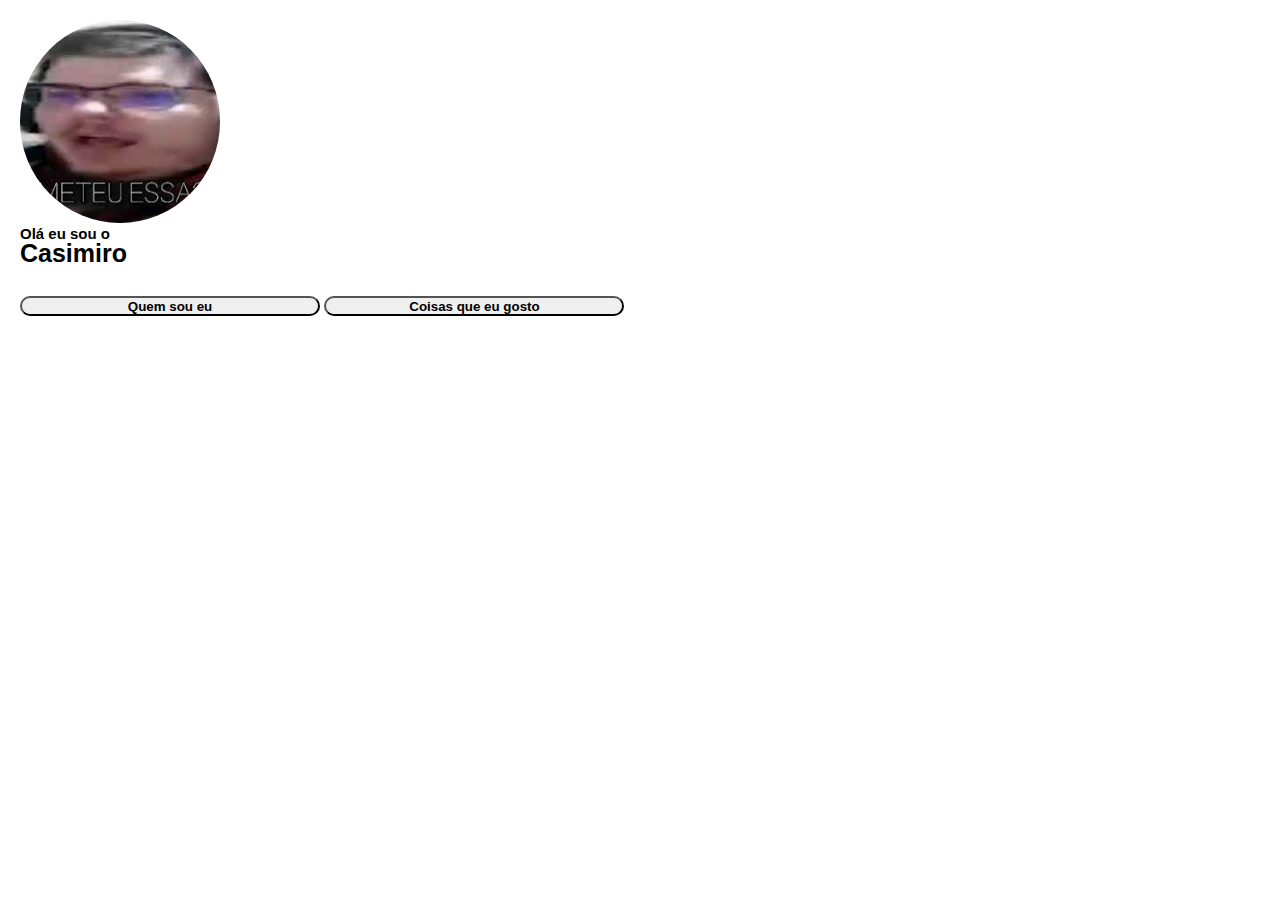
<file: index.html>
<!DOCTYPE html>
<html lang="pt-br">
<head>
    <meta charset="UTF-8">
    <meta name="viewport" content="width=device-width, initial-scale=1.0">
    <title>Tela 1</title>
    <link rel="stylesheet" href="reset.css">
    <link rel="stylesheet" href="style.css">
</head>
<body>
    <img src="meteuEssa.jpg" alt="Meteu Essa" class="circle">

     <h3>Olá eu sou o</h3>
     <h1>Casimiro</h1>

     <input type="button" value="Quem sou eu">
     <input type="button" value="Coisas que eu gosto">
     
</body>
</html>
</file>
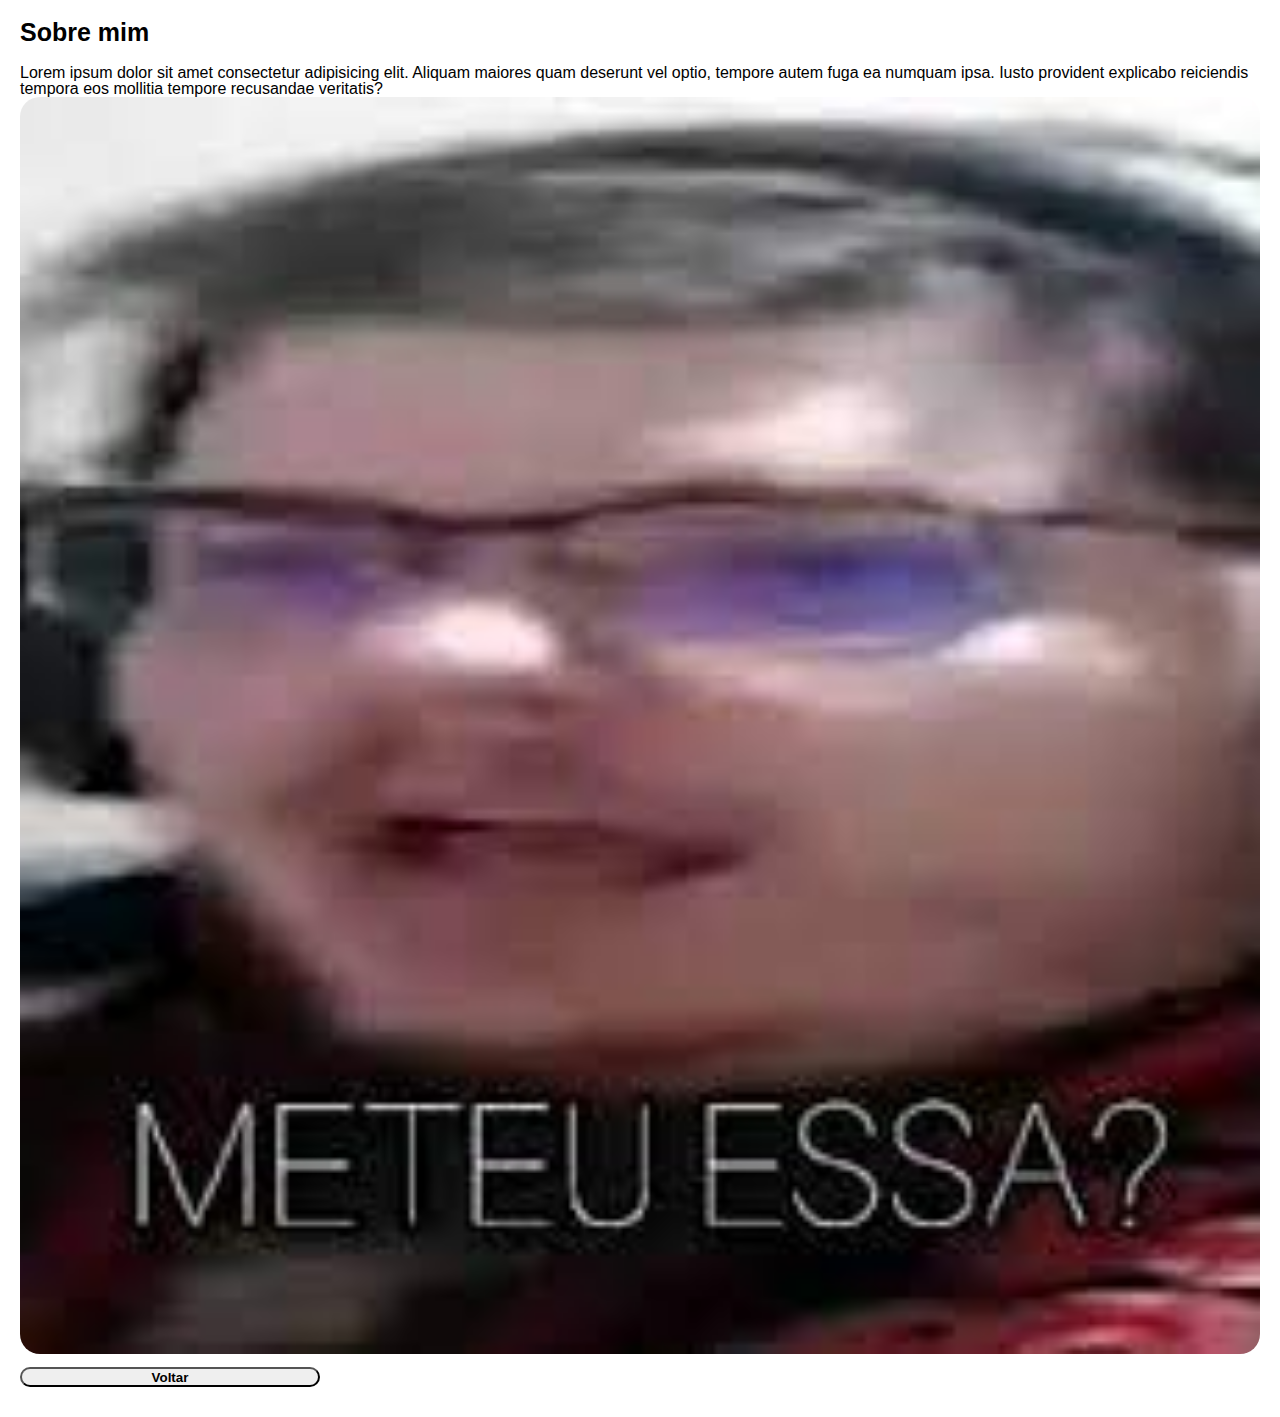
<file: tela2.html>
<!DOCTYPE html>
<html lang="pt-br">
<head>
    <meta charset="UTF-8">
    <meta name="viewport" content="width=device-width, initial-scale=1.0">
    <title>Tela 2</title>
    <link rel="stylesheet" href="reset.css">
    <link rel="stylesheet" href="style.css">
</head>
<body>
    <h1>
        Sobre mim
    </h1>
    <p>
        Lorem ipsum dolor sit amet consectetur adipisicing elit. Aliquam maiores quam deserunt vel optio, tempore autem fuga ea numquam ipsa. Iusto provident explicabo reiciendis tempora eos mollitia tempore recusandae veritatis?
    </p>
    <img src="meteuEssa.jpg" alt="meteu essa" class="destaque"> 
    <input type="button" value="Voltar">
</body>
</html>
</file>
<file: style.css>
html{
     font-family: sans-serif;
}
h1{
    font-size: 25px;
    font-weight: bold;
    margin-bottom: 20px;
}

h3{
    font-size: 15px;
    font-weight: bold;
}

.circle{
    width: 200px;
    border-radius: 100%;
}

.destaque{
    width: 100%;
    border-radius: 20px;
}
body{
    padding: 20px;
}

main{
    display: flex;
    flex-direction: column;
    align-items: center;
}

input{
    height: 20px;
    width: 300px;
    font-weight: bold;
    border-radius: 15px;
    margin-top: 10px;
    margin-bottom: 10px;
}
</file>
